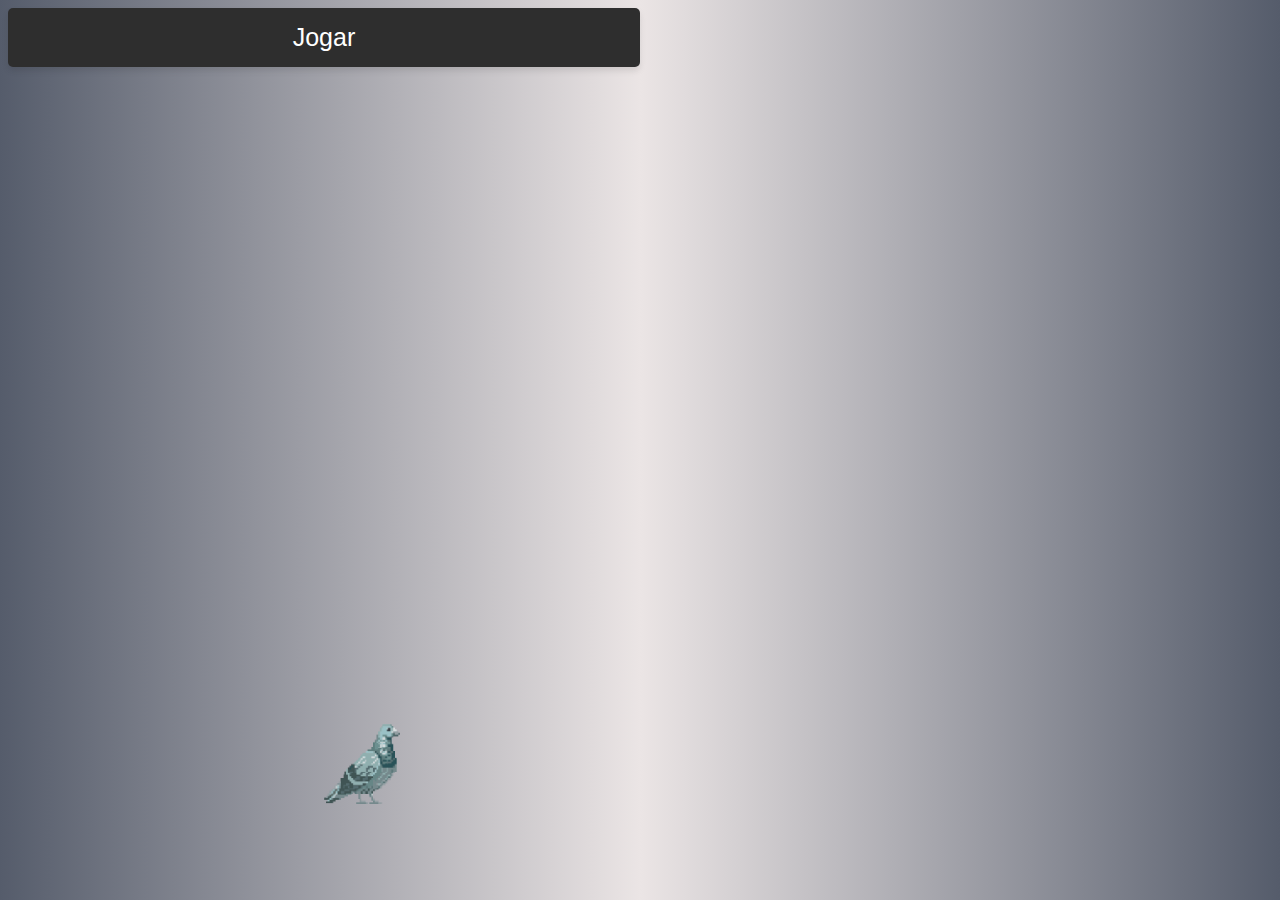
<file: index.html>
<!DOCTYPE html>
<html lang="pt-br">
<head>
    <meta charset="UTF-8">
    <meta name="viewport" content="width=device-width, initial-scale=1.0">
    <link rel="stylesheet" href="css/menu.css">
	<title>Flappy Pombo - Menu</title>
</head>
<body>
	<div class="content">
		<div class="menu-objects">
			<div id="start-menu">
			<img src="Assets/pombo-menu.gif" alt="pombo-menu" id="pombo-menu">
			<div class="button-container">
				<button id="button-play" onclick="startGame()">Jogar</button>
			</div>	
		</div>
	</div>

	<script src="/js/menu.js"></script>
</body>
</html>
</file>
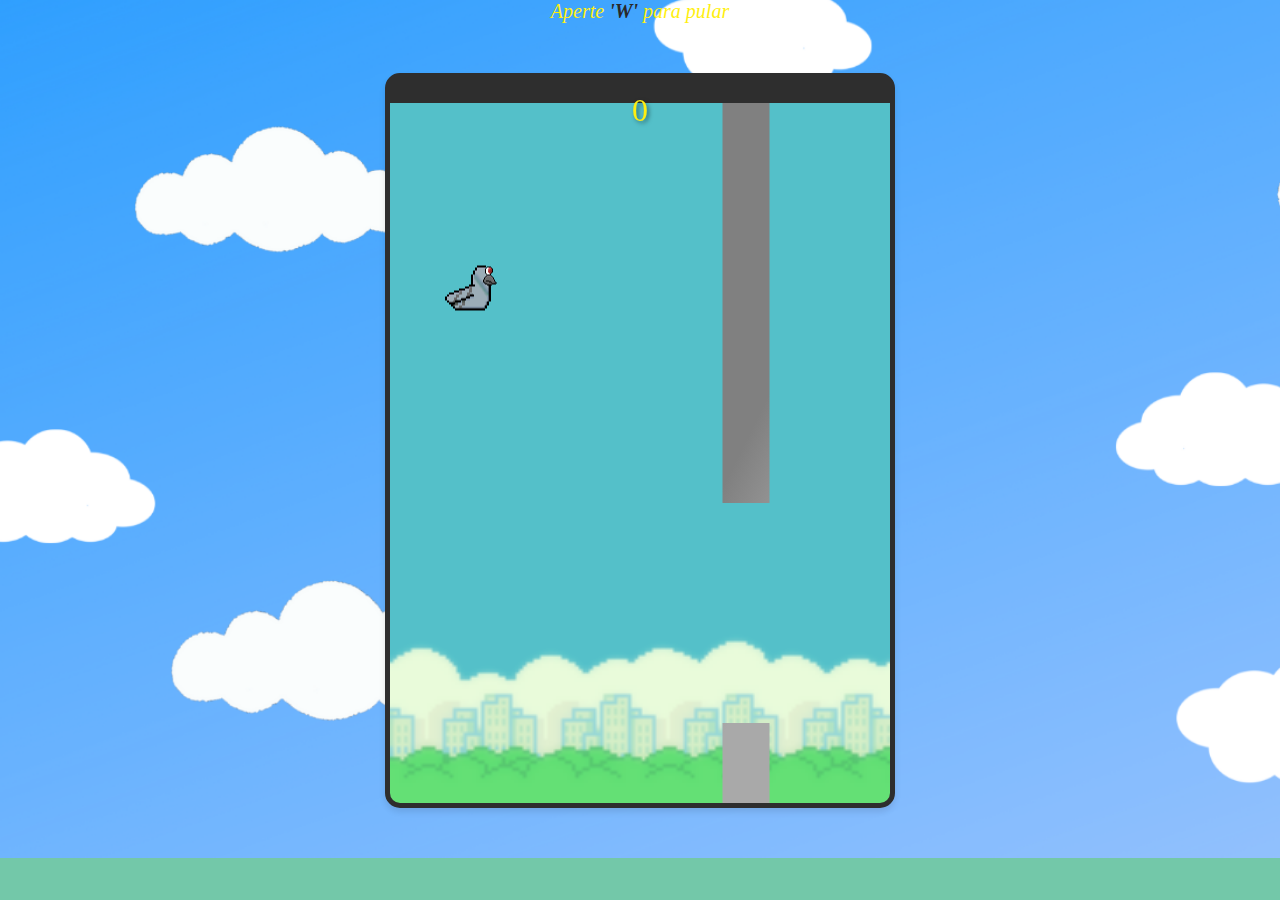
<file: game.html>
<!DOCTYPE html>
<html lang="pt-br">
<head>
    <meta charset="UTF-8">
    <meta name="viewport" content="width=device-width, initial-scale=1.0">
    <link rel="stylesheet" href="css/style.css">
    <link rel="stylesheet" media="screen and (max-width: 767px)" href="css/mobile.css">
    <title>Flappy Pombo</title>
</head>
<body>
    <div id= "end-menu">
        <h2>Se ferrou! Perdeu!</h2>
        <p>Score: <span id="end-score"></span></p>
        <p>Best: <span id="best-score"></span> </p>
        <button id="menu-button"><a href="index.html">&#8617;</a></button>
        <button id="restart-button">&#8634</button>
    </div>
    <div id="game-title">
        <p id="game-key">Aperte <strong>'W'</strong> para pular</p>
    </div>
    <div id="game-container">
        <div id="score-display">0</div>
        <canvas id="game-canvas" width="500" height="700"></canvas>
    </div>
<script src="js/script.js"></script>
</body>
</html>
</file>
<file: css/menu.css>
body{
    background-color: #73c8a9;
    font-family: 'Press Start 2P', cursive;
    background-image: linear-gradient(to right, #555c6b, #ebe5e5, #555c6b);

}

/* #start-menu {
    margin: 150px auto;
    width: fit-content;
    text-align: center;
    padding: 20px;
    background-color: rgba(0, 0, 0, 0.1);
    border-radius: 5px;
    box-shadow: 0 4px 6px rgba(0, 0, 0, 0.1);
    position: absolute;
    left: 50%;
    transform: translate(-50%, 50%);
    z-index: 1000;
}
 */
button{
    background-color: #2e2e2e;
    border:none;
    border-radius: 5px;
    color: #fff;
    width: 50%;
    font-size: 25px;
    padding: 15px 30px;
    box-shadow: 0 4px 6px rgba(0, 0, 0, 0.1);
    transition: all 0.25s ease;
}

button:hover{
    background-color: rgb(102, 102, 102);
    transform: translatey(-5px);
    font-size: 1.1em;
    box-shadow: 0 2px 4px rgba(0, 0, 0, 0.1);
    cursor: pointer;
}

#game-logo{
    width: 80%;
    text-align: center;
    z-index: -1;
    margin: 10% 20% 0% 10%;
}

#pombo-menu{
    position: fixed;
    top: 80%;
    left: 25%;
    width: 80px;
}
.button-play{
    text-align: center;
    z-index: 1000;
    margin: 0% 20% 25% 20%;
}
</file>
<file: css/style.css>
* {
    box-sizing: border-box;
    margin: 0px;
    padding: 0;
}

#my{
    zoom: 65%;
}

body{
    background-color: #73c8a9;
    font-family: 'Press Start 2P', cursive;
    background-image: url(../Assets/game-bg.png);
    background-repeat: no-repeat;
    background-size: cover;
    margin: 0px;
    height: 100%;

}

#game-canvas{
    border: 5px solid #2e2e2e;
    border-top: 30px solid #2e2e2e;
    border-radius: 15px;
    display: block;
    margin: 50px auto;
    box-shadow: 0 4px 6px rgba(0, 0, 0, 0.1);
    background-image: url('../Assets/Flappy_Bird_Background.png');
    background-size: cover;
    background-repeat: no-repeat;
    z-index: 1;
    
}

#game-key{
    font-style: italic;
    text-align: center;
    font-size: 20px;
    margin-bottom: 50px;
    color: rgb(255, 239, 16);
}

strong{
    color: rgb(41, 40, 40);
}

.backdrop-blur{
    filter: blur(5px);
}

#end-menu {
    display: none;
    margin: 350px auto;
    width: 250px;
    padding: 25px;
    text-align: center;
    background-color: white;
    border-radius: 8px;
    box-shadow: 0 4px 6px rgba(0, 0, 0, 0.1);
    position: absolute;
    left: 50%;
    transform: translate(-50%, 50%);
    z-index: 1000;
}


#score-display{
    color: rgb(255, 239, 16);
    font-size: 2em;
    text-align: left;
    text-shadow: 2px 2px 4px rgba(0, 0, 0, 0.5);
    position: absolute;
    left: 50%;
    transform: translate(-50%, 50%);
}

button{
    background-color: #2e2e2e;
    border:none;
    border-radius: 5px;
    color: #fff;
    font-size: 1em;
    padding: 15px 30px;
    box-shadow: 0 4px 6px rgba(0, 0, 0, 0.1);
    transition: all 0.25s ease;
}

button:hover{
    background-color: rgb(102, 102, 102);
    transform: translatey(-5px);
    font-size: 1.1em;
    box-shadow: 0 2px 4px rgba(0, 0, 0, 0.1);
    cursor: pointer;
}
#restart-button, #menu-button a{
    text-decoration: none;
    color: #fff;
    font-size: 20px;
    font-weight: bolder;
}
</file>
<file: css/mobile.css>
* {
    box-sizing: border-box;
    margin: 0px;
    padding: 0;
}

#my{
    zoom: 65%;
}

body{
    background-color: #73c8a9;
    font-family: 'Press Start 2P', 'Arial', sans-serif;
    background-image: linear-gradient(to right, #73c8a9, #373b44);
    margin: 0px;
    height: 100%;

}

#game-canvas{
    border: 5px solid #2e2e2e;
    border-top: 30px solid #2e2e2e;
    border-radius: 15px;
    display: block;
    margin: 50px auto;
    box-shadow: 0 4px 6px rgba(0, 0, 0, 0.1);
    background-image: url('../Assets/Flappy_Bird_Background.png');
    background-size: cover;
    background-repeat: no-repeat;
    z-index: 1;
    
}

#game-key{
    font-style: italic;
    text-align: center;
    font-size: 20px;
    margin-bottom: 50px;
    color: rgb(255, 239, 16);
}

strong{
    color: rgb(41, 40, 40);
}

.backdrop-blur{
    filter: blur(5px);
}

#game-title{
    text-align: center;
    line-height: 44px;
}

#game-title h2{
    font-size: 33px;
    text-shadow: 0 1px 5px #454444;
    color:  firebrick;
}

#end-menu {
    display: none;
    margin: 350px auto;
    width: 250px;
    padding: 20px;
    text-align: center;
    background-color: white;
    border-radius: 5px;
    box-shadow: 0 4px 6px rgba(0, 0, 0, 0.1);
    position: absolute;
    left: 50%;
    transform: translate(-50%, 50%);
    z-index: 1000;
}


#score-display{
    color: rgb(255, 239, 16);
    font-size: 2em;
    text-align: left;
    text-shadow: 2px 2px 4px rgba(0, 0, 0, 0.5);
    position: absolute;
    left: 50%;
    transform: translate(-50%, 50%);
}

button{
    background-color: #2e2e2e;
    border:none;
    border-radius: 5px;
    color: #fff;
    font-size: 1em;
    padding: 15px 30px;
    box-shadow: 0 4px 6px rgba(0, 0, 0, 0.1);
    transition: all 0.25s ease;
}

button:hover{
    background-color: rgb(102, 102, 102);
    transform: translatey(-5px);
    font-size: 1.1em;
    box-shadow: 0 2px 4px rgba(0, 0, 0, 0.1);
    cursor: pointer;
}

@media only screen and (max-width: 768px) {
        body{
            background-image: url(../Assets/game-bg.png);
            background-repeat: repeat;
            background-size: cover;
        }
        #game-canvas {
        width: 100%;
        height: 60%;
        border-width: 2px;
        border-top-width: 15px;
        margin-top: 15px;
        }
        #game-title h2 {
            font-size: 26px;
        }
        
        #game-key {
            font-size: 18px;
            margin-bottom: 30px;
            display: none;
        }
        
        #end-menu {
            margin: 200px auto;
            width: 200px;
            padding: 15px;
        }
        
        button {
            font-size: 0.9em;
            padding: 10px 20px;
        }

        #pombo-menu{
            height: 15%;
            position: fixed;
            top: 84%;
            left: 10%;
            box-shadow: 0px 2px 0px 0px rgba(0, 0, 5, 0.05);
        
        }
        .menu-objects{
            text-align: center;
        }
        .button-container{
            position: fixed;
            padding: 25% 0% 25% 40%;
        
        }
        #button-play{
            z-index: 1000;
            width: 150px;
        }
}
</file>
